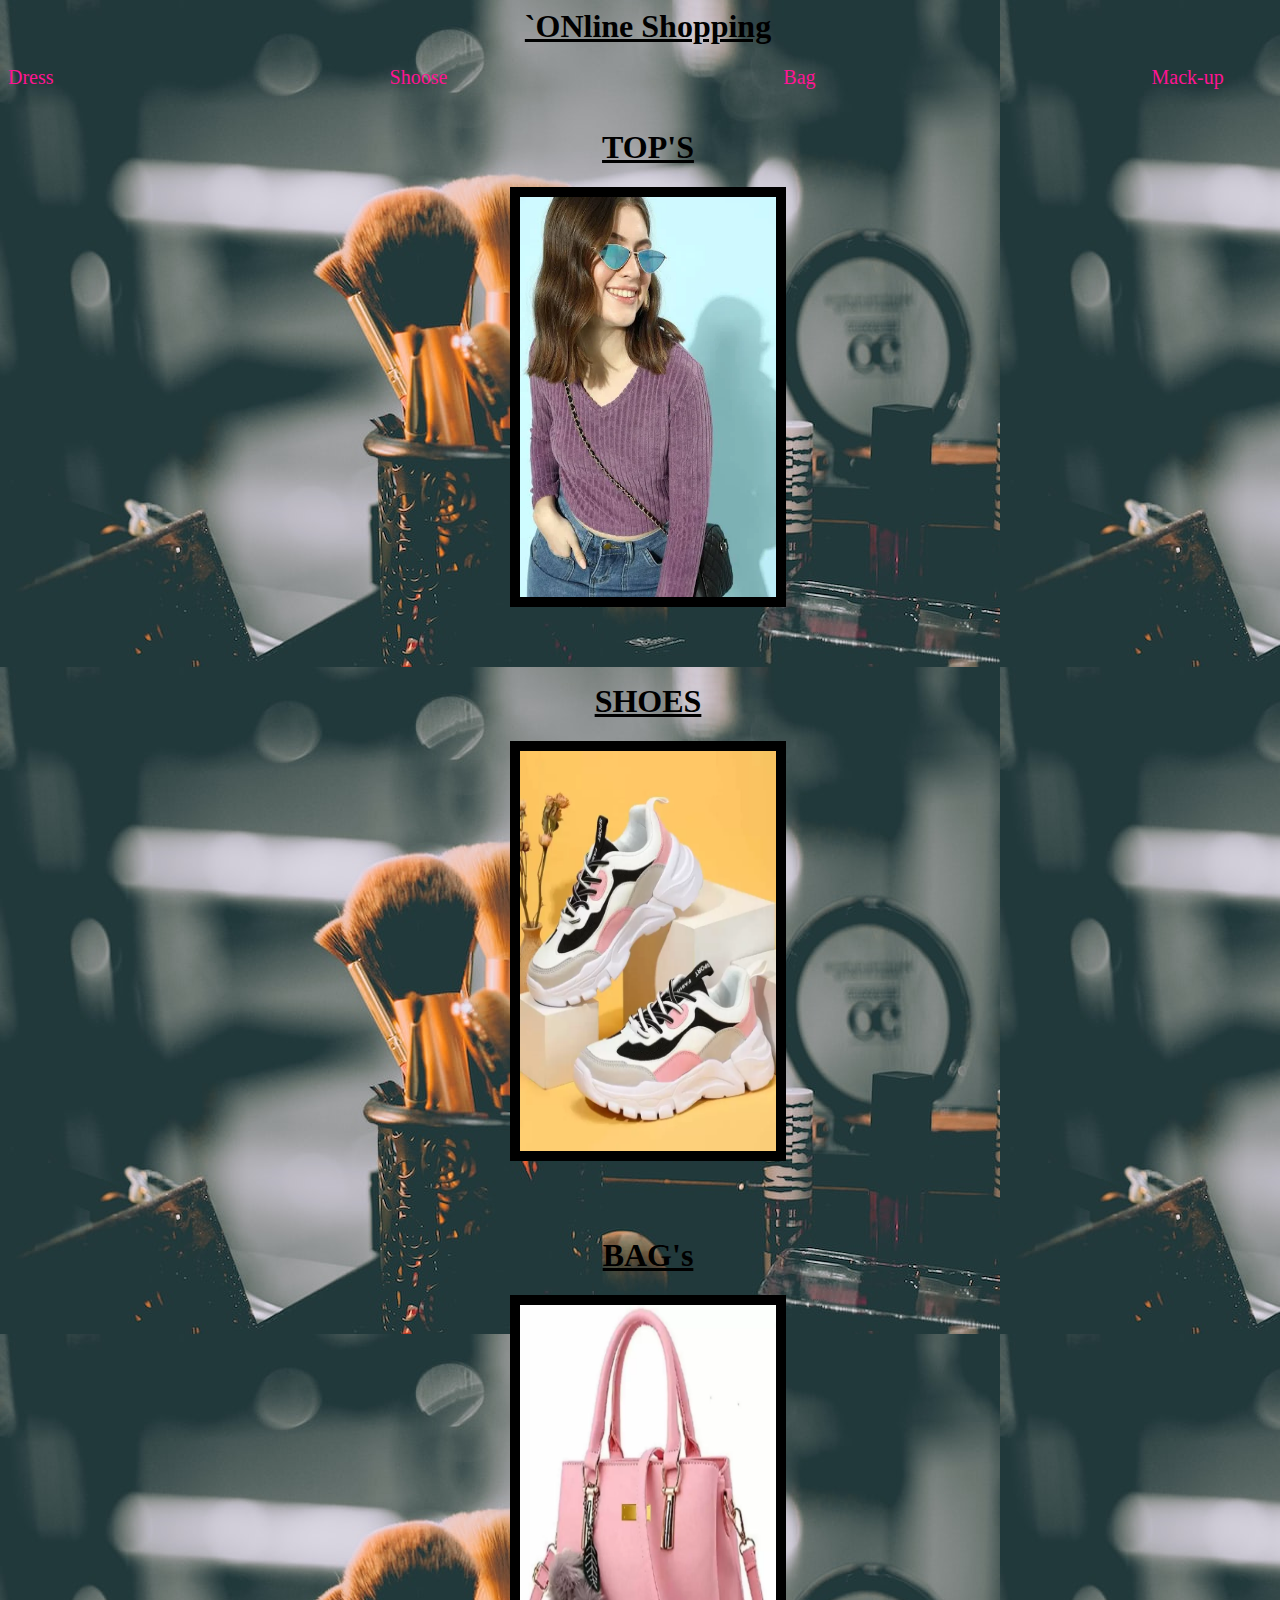
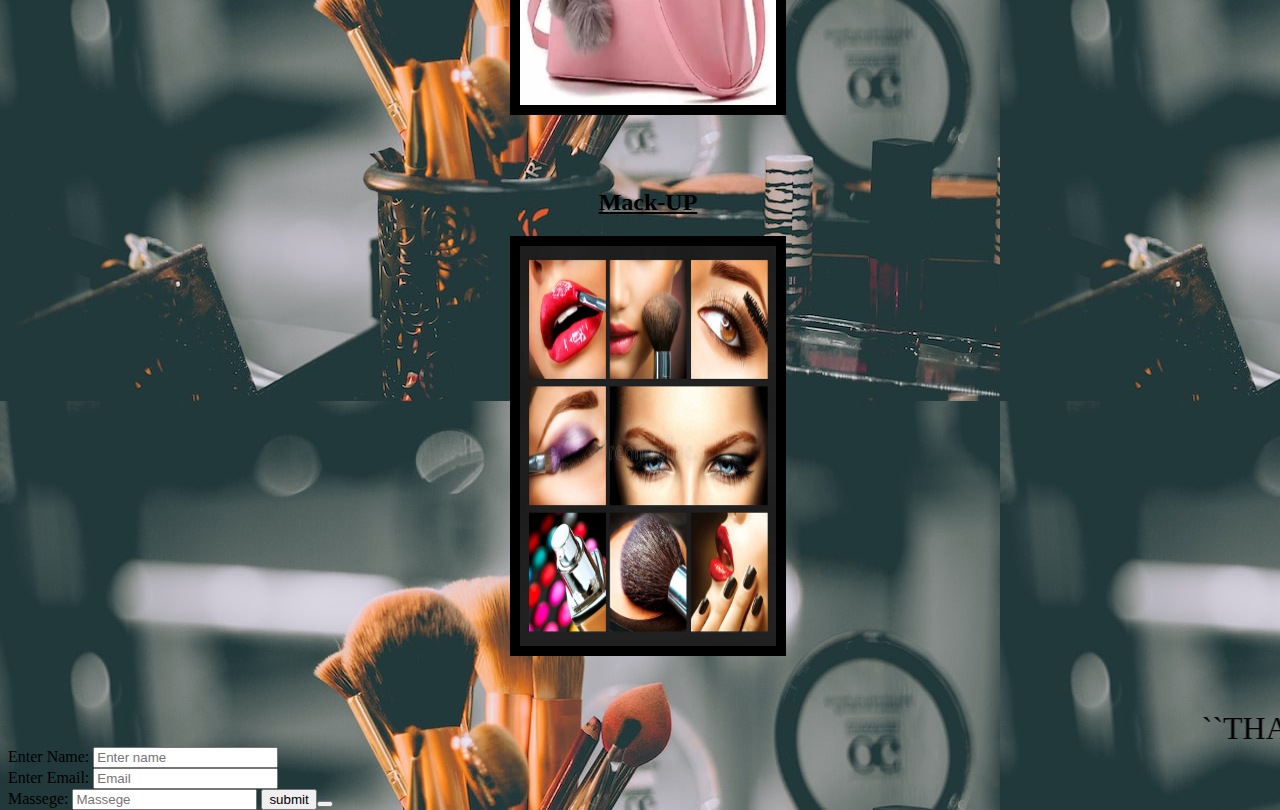
<file: index.html>
<html>
    <body>
        <head>
   <link rel="stylesheet" href="2_que.css"></link>
</head>

<h1  id="b"><u> `ONline Shopping </u>  </h1>
<section>
<nav>
    <a  id="g"  href="https://www.nykaafashion.com/women/westernwear/shirts-tops-and-crop-tops/c/4497?root=nav_3&ptype=listing%2Cwestern-wear%2Ccategories%2C3%2Ctops&utm_content=ads&utm_source=GooglePaid&utm_medium=Search&utm_campaign=Search_Generic_Westernwear-TopSearches&gclid=CjwKCAiA_6yfBhBNEiwAkmXy56ZtYElnhr-aDLSjROjGWfqY_ahEOzgBLLNMaVCO9mXGLnyD2ybAHRoC5gEQAvD_BwE&p=3">Dress</a>&nbsp; &nbsp; &nbsp; &nbsp; &nbsp; &nbsp; &nbsp; &nbsp; &nbsp; &nbsp; &nbsp; &nbsp; &nbsp; &nbsp; &nbsp; &nbsp; &nbsp; &nbsp; &nbsp; &nbsp; &nbsp; 
    &nbsp; &nbsp; &nbsp; &nbsp; &nbsp; &nbsp; &nbsp; &nbsp; &nbsp; &nbsp; &nbsp; &nbsp; &nbsp; &nbsp; &nbsp; &nbsp; &nbsp; &nbsp; &nbsp; &nbsp; &nbsp; 

    
    <a  id="g" href="https://www.flipkart.com/womens-footwear/pr?sid=osp,iko">Shoose</a>&nbsp; &nbsp; &nbsp; &nbsp; &nbsp; &nbsp; &nbsp; &nbsp; &nbsp; &nbsp; &nbsp; &nbsp; &nbsp; &nbsp; &nbsp; &nbsp; &nbsp; &nbsp; &nbsp; &nbsp; &nbsp;
    &nbsp; &nbsp; &nbsp; &nbsp; &nbsp; &nbsp; &nbsp; &nbsp; &nbsp; &nbsp; &nbsp; &nbsp; &nbsp; &nbsp; &nbsp; &nbsp; &nbsp; &nbsp; &nbsp; &nbsp; &nbsp; 

    
    <a  id="g" href="https://www.amazon.in/icemart-student-Waterproof-backpack-IC-0117/dp/B08JJ69BV5/ref=asc_df_B08JJ69BV5/?tag=googleshopdes-21&linkCode=df0&hvadid=397080181439&hvpos=&hvnetw=g&hvrand=10763222816254954259&hvpone=&hvptwo=&hvqmt=&hvdev=c&hvdvcmdl=&hvlocint=&hvlocphy=1007785&hvtargid=pla-968406799358&psc=1&ext_vrnc=hi">Bag</a>&nbsp; &nbsp; &nbsp; &nbsp; &nbsp; &nbsp; &nbsp; &nbsp; &nbsp; &nbsp; &nbsp; &nbsp; &nbsp; &nbsp; &nbsp; &nbsp; &nbsp; &nbsp; &nbsp; &nbsp; &nbsp;
    &nbsp; &nbsp; &nbsp; &nbsp; &nbsp; &nbsp; &nbsp; &nbsp; &nbsp; &nbsp; &nbsp; &nbsp; &nbsp; &nbsp; &nbsp; &nbsp; &nbsp; &nbsp; &nbsp; &nbsp; &nbsp; 

    
    <a id="g" href="https://www.amazon.in/makeup-kit-for-women-Beauty/s?k=makeup+kit+for+women&rh=n%3A1355016031"> Mack-up </a>&nbsp; &nbsp; &nbsp; &nbsp; &nbsp; &nbsp; &nbsp; &nbsp; &nbsp; &nbsp; &nbsp; &nbsp; &nbsp; &nbsp; &nbsp; &nbsp; &nbsp; &nbsp; &nbsp; &nbsp; &nbsp;
    &nbsp; &nbsp; &nbsp; &nbsp; &nbsp; &nbsp; &nbsp; &nbsp; &nbsp; &nbsp; &nbsp; &nbsp; &nbsp; &nbsp; &nbsp; &nbsp; &nbsp; &nbsp; &nbsp; &nbsp; &nbsp; 

</nav>

    
    <section>
    

</section>
    
<h1 id="o">TOP'S</h1>
<!---
 <iframe width="32%" height="500%"  postare="c1"  frameborder="1" src="m4.webp" frameborder="0" allow="accelerometer; autoplay; clipboard-write; encrypted-media; gyroscope; picture-in-picture; web-share" allowfullscreen> </iframe>
<img src="m4.webp" width="20%" height="400%" left="50%" right="0%" ></img>
-->

<div class="center">
<!---
    <img src="m4.webp" width="20%" height="400%" left="50%" right="0%" ></img>
-->
   
   
    <img src="m4.webp" usemap="#map_3" width="20%" height="400 " right="0%"></img>
    <map name="map_3">
        <area shap="rect" coords="100,100,200,200" href="https://www.myntra.com/women-shirts-tops-tees"></map>

    </div>
         <br><br><br>                             
    </section>

    <section>
        <h1 id="o"> SHOES</h1>
  <div class="center">
    <img src="s.webp" usemap="#map_4" width="20%" height="400 " right="0%"></img>
    <map name="map_4">
        <area shap="rect" coords="100,100,200,200" href="https://www.google.com/search?rlz=1C1YTUH_enIN1022IN1022&sxsrf=AJOqlzWIcvkt6ebaxeAZdOi9OnyDIAWJzQ:1676463364264&q=stylish+shoes+for+women&tbm=isch&source=univ&fir=CTYZrsrOgvVZoM%252CYvISNGPmT9dd9M%252C_%253BnhErFnPHJfniOM%252CuCPCYj504UGkdM%252C_%253BQNSwcNlVJb0NTM%252CYx2c5emsQIFX1M%252C_%253BDdU9O3n8PQp1GM%252Cbdq96l0-AMSMyM%252C_%253BdRwHFVUThB6iBM%252CzB1CvBmMMKGmjM%252C_%253B82ZPlSG8rfoxtM%252COvVcH5pwx6o6MM%252C_%253Bt7wUnt3eJGpblM%252CUo-4leHln0aVuM%252C_%253BNpho8H2rqo6ITM%252CmPoUWb-eokyQcM%252C_%253BxpkvWqxWy0WP0M%252CUo-4leHln0aVuM%252C_%253BSRBhRrGSoNU4EM%252CVQ0Nv6RJXKyhVM%252C_%253BvTCIhyium_KH6M%252Cpoe6qKM88-pN-M%252C_%253BxKSPNJJnFFDMpM%252C24NQsHFs1jAtbM%252C_%253BwOk_TzkC3JcbMM%252CXVKmACQam25FJM%252C_%253BNyR8rxdY0_2OLM%252CSu8KgPgWWE3hNM%252C_%253BlZtXEwCWraJuvM%252C9XgnWjwEPA3TKM%252C_%253BC9m9igWH8e5DOM%252CXVKmACQam25FJM%252C_%253BKkFYrtxd0Ml_eM%252CjNeyAq73yoBboM%252C_%253BOPKjY9egQ4AOsM%252CjNeyAq73yoBboM%252C_&usg=AI4_-kR_PXe9PakSmgK2f21hODmtHNzdrQ&sa=X&ved=2ahUKEwi54LjawJf9AhUjUGwGHbhIA1UQ7Al6BAgkEEY&biw=1366&bih=568&dpr=1#imgrc=Z0jtv7nDhY23uM"></map>

  </div>
        <br><br><br>
 </section>
<section>
    <h1 id="o">BAG's</h1>
    <div class="center">
   
        <img src="bag1.webp" usemap="#map_5" width="20%" height="400 " right="0%"></img>
        <map name="map_5">
            <area shap="rect" coords="100,100,200,200" href="https://www.google.com/search?q=stylish+bag+for+women&tbm=isch&ved=2ahUKEwi9m93fwJf9AhVGJrcAHcHyC-QQ2-cCegQIABAA&oq=stylish+bag+for+women&gs_lcp=[base64]&sclient=img&ei=D83sY_3XFMbM3LUPweWvoA4&bih=568&biw=1366&rlz=1C1YTUH_enIN1022IN1022#imgrc=gyPEkrL8OcLNjM"></map>
    
        </div>
             <br><br><br>                             
        </section>
    
<section>
    <h2 id="o"> Mack-UP</h2>
    <div class="center">

        <img src="m7" usemap="#map_6" width="20%" height="400 " right="0%"></img>
        <map name="map_6">
            <area shap="rect" coords="100,100,200,200" href="https://www.amazon.in/Make-up-Kits/b?ie=UTF8&node=10257748031"></map>
    
        </div>
             <br><br><br>                             
        </section>

  <marquee id="ji" direcion="right" scrollamount="10" loop="6" face= "Impact" color="while" >``THANK YOU</marquee>   
  

<form method="POST" id="form" id="for ">
Enter Name:
<input    type="text" placeholder="Enter name" required name="name1" id="for "><br>
Enter Email:
<input  type="email" placeholder="Email" required name="email1"><br>
Massege:
<input  type="text"placeholder="Massege" name="massege1">


<button type="submit" >submit<button>

</form>








  </body>
</html>





<script >
    const form = document.getElementById("form");
    form.addEventListener("submit", formSubmit);

    function formSubmit(e) {
        e.preventDefault();
        const formData = new FormData(e.target);

        fetch("https://getform.io/f/6fa86409-cd5b-4b59-aef2-b57acae97808", {
            method: "POST",
            body: formData,
            headers: {
                "Accept": "application/json",
            },
        })
        .then(response => console.log(response))
        .catch(error => console.log(error))
    }


</script>
</file>
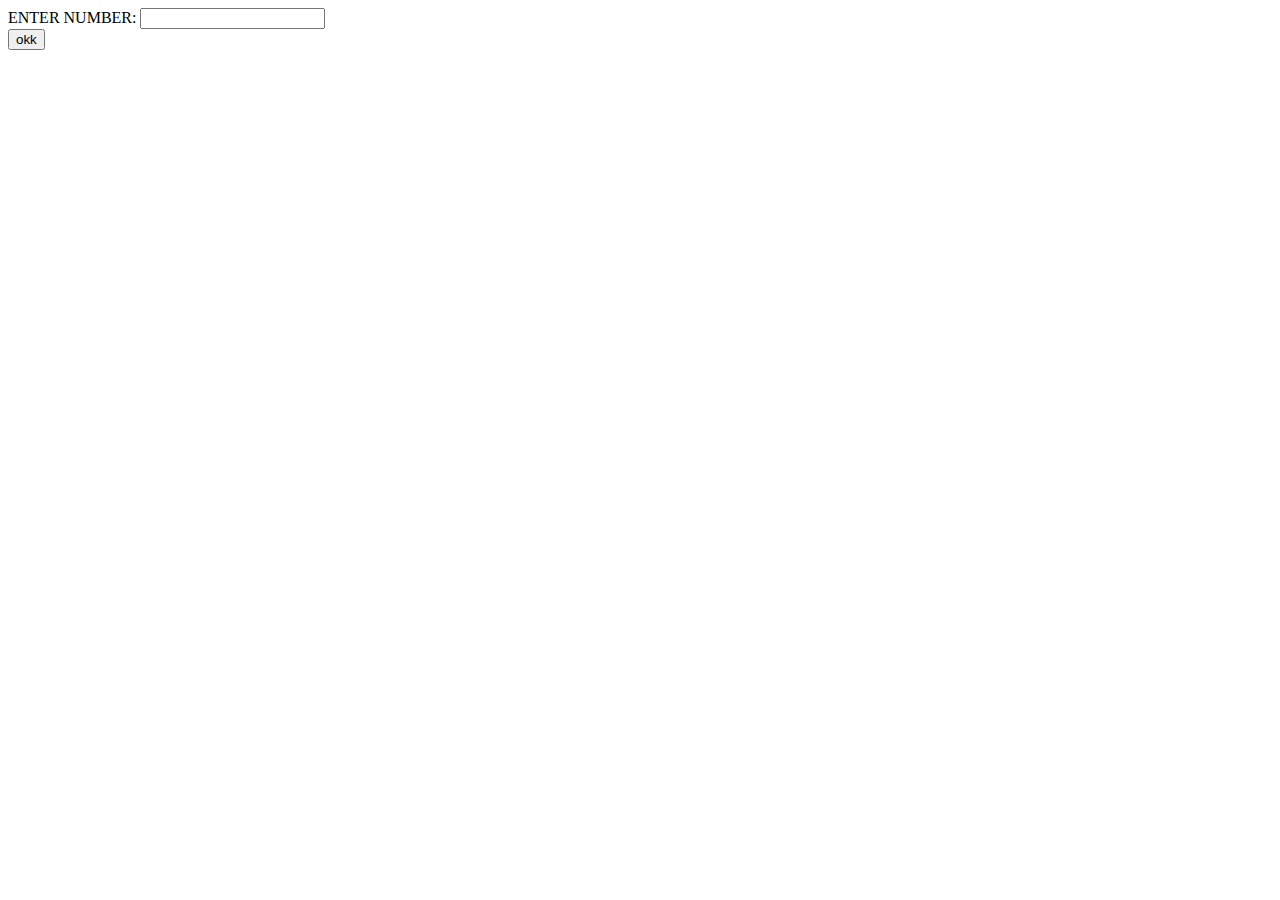
<file: indexp.html>
<html>
    <body>
        <form>
            ENTER NUMBER:
            <input type="text" id="t1" ><br>
            
            <input type="button" value="okk" onclick="per()">

        </form>
    </body>
</html>
<script>
function per()
{
var sum=0;
  var n=document.getElementById("t1").value;
 n=parseInt(n);
for (var i=1;i<n;i++){
if(n%i==0){
    sum=sum+i;
}

}
if(n==sum)
alert("number is perfect");
else 
alert (" number is not perfect");

}


</script>
</file>
<file: 2_que.css>
#g{
    color:deeppink;
    
     text-decoration-line: none;
     font-size:20px;
}
#b{
 
 color:black;
 font-family:perfect;
 text-align:center;
font-weight:700px;




}

#p{
 text-align: center;

}


body {

    background-image:url(me);
     background-repeat:repeat;
       height: 100px;
         width : 100%; 
         
}
#o{

text-align:center;
 text-decoration:underline;
}

.center{
  display: flex;
  justify-content: center;
  
  
}

.center img{
  border: 10px solid;
  
}


#ji {
  font-size:xx-large;
  font-family:Britannic Bold;
}

#for{
   font-family:gigi;
   border-color: black;
   text-align: center; 

}
</file>
